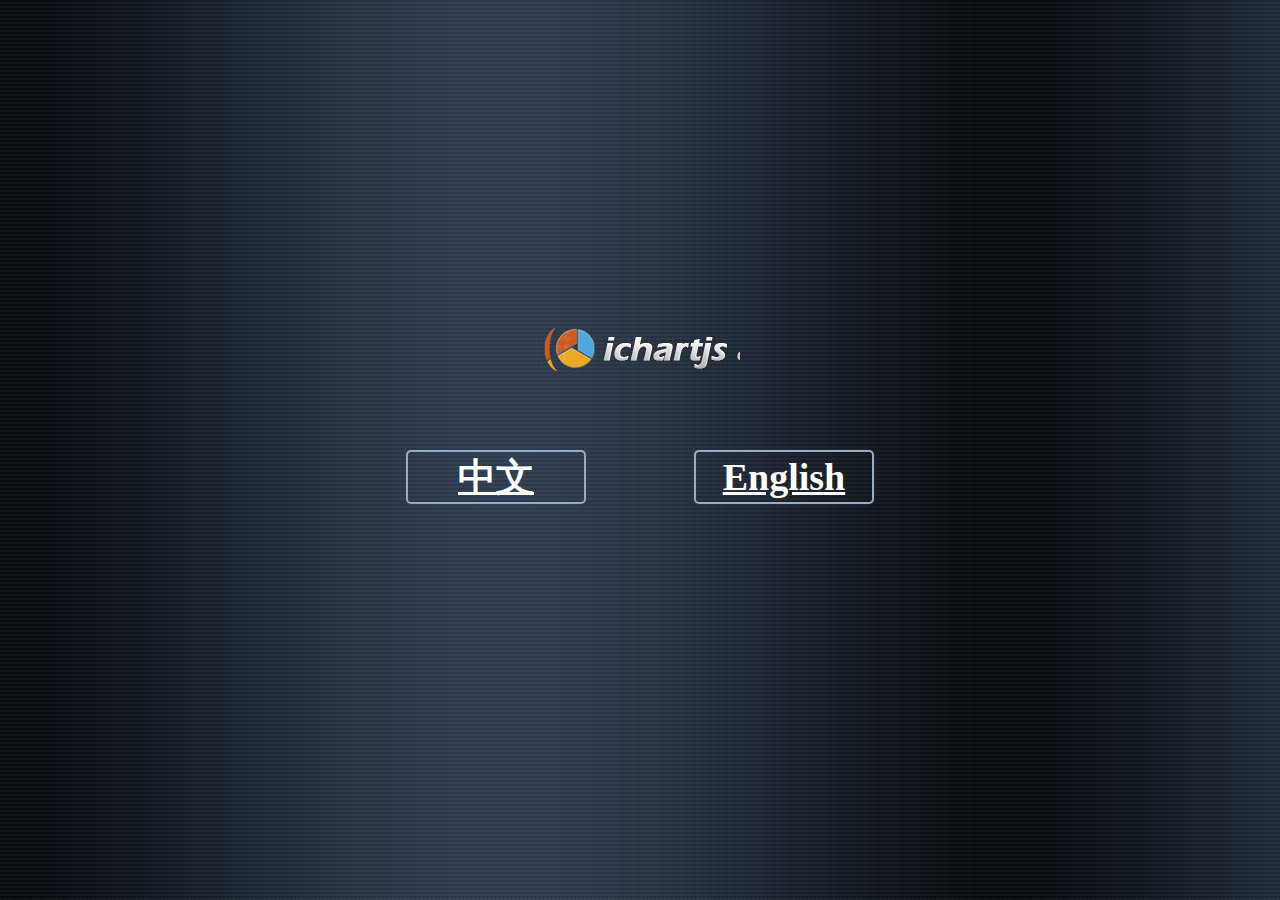
<file: ichart/docs/index.html>
<html xmlns="http://www.w3.org/1999/xhtml">
	<head>
		<title>ichartjs Api</title>
		<meta http-equiv="keywords"
			content="ichartjs api,ichartjs中文  API,ichartjs 文档"></meta>
		<meta http-equiv="description" content="ichartjs's api"></meta>
		<meta http-equiv="Content-Type" content="text/html; charset=utf-8" />
		<meta http-equiv="Content-Style-Type" content="text/css" />
		<link rel="stylesheet" href="" type="text/css" />
		<style type="text/css">
body {
	padding: 0px;
	margin: 0px;
	width: 100%; height : 100%;
	background: url("zh/resources/ichart_top_bg.png");
	background-repeat: repeat;
	font-family: '微软雅黑', Trebuchet MS, Verdana;
	height: 100%;
}

table {
	width: 100%;
	height: 100%;
	color: #fefefe;
	font-size: 38px;
	font-weight: 600;
}

table td {
	text-align: center;
}
#ichartjs_logo{
	cursor:pointer;
	height:50px;
	width:200px;
	margin:0px auto;
	background: url("zh/resources/ichart_ipa_logo.png");
	background-repeat:no-repeat;
}
.ichartjs_api{
	padding:5px;
	line-height:40px;
	cursor: pointer;
	text-align:center;
	background-color:'#2f3b4a';
	border:2px solid #98adc1;
	-webkit-box-shadow:0px 0px 2px #375073;
	-moz-box-shadow:0px 0px 2px #375073;
	box-shadow:0px 0px 2px #375073;
	-moz-border-radius:5px;
	-webkit-border-radius:5px;
	-khtml-border-radius:5px;
	border-radius:5px
}
a:LINK{
	color:#FEFEFE;
	text-decoration:underline;
}
a:VISITED{
	color:#FEFEFE;
}
a:HOVER{
	color:#d9e8ec;
}
a:ACTIVE{
	color:#d9e8ec;
}
</style>
	</head>
	<body>
		<table>
			<tr><td colspan=5"></td></tr>
			<tr height="50px;">
				<td colspan=5" align="center">
					<div id="ichartjs_logo"></div>
				</td>
			</tr>
			<tr height="200px;">
				<td></td>
				<td width="180px;" valign="middle">
					<div class="ichartjs_api"><a href="zh/index.html">中文</a></div>
				</td>
				<td width="100px;"></td>
				<td width="180px;" valign="middle">
					<div class="ichartjs_api"><a href="en/index.html">English</a></div>
				</td>
				<td></td>
			</tr>
			<tr><td colspan=5"></td></tr>
		</table>
	</body>
</html>
</file>
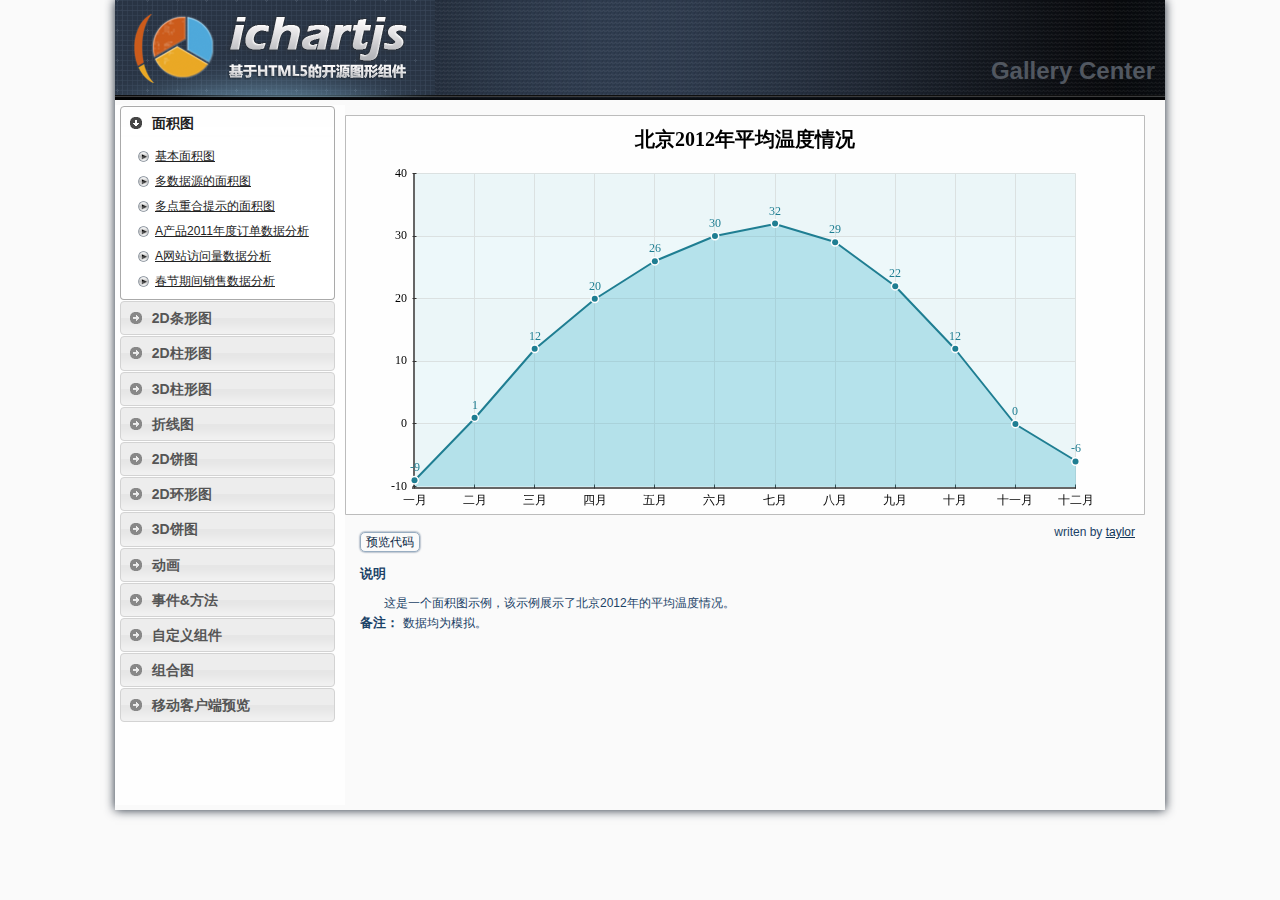
<file: ichart/samples/index.html>
<!DOCTYPE html>
<html>
	<head>
		<meta charset="UTF-8" />
		<title>ichartjs Gallery Center</title>
		<meta http-equiv="keywords" content="ichartjs demo,Html5 demo,ichart demo"></meta>
   	 	<meta http-equiv="description" content="The ichartjs's gallery center,ichartjs 示例中心"></meta>
   	 	<meta name="viewport" content="width=device-width, initial-scale=1.0"></meta>
    	<link rel="shortcut icon" href="../images/favicon.ico"/>
		<script type="text/javascript" src="js/jquery-1.7.2.min.js"></script>
		<script type="text/javascript" src="jq-ui/jquery-ui-1.8.21.custom.min.js"></script>
		<link rel="stylesheet" href="jq-ui/themes/base/jquery.ui.all.css">
		<link rel="stylesheet" href="css/style.css" type="text/css"/>
		<script type="text/javascript">
			var hash = location.hash,$pre,$num,$win,index=0;
			$(function() {
				var icons = {
					header: "ui-icon-circle-arrow-e",
					headerSelected: "ui-icon-circle-arrow-s"
				};
				$( "#ichartjs_accordion" ).accordion({
					icons: icons,
					active:false,
					collapsible: true,
					autoHeight: false
				}); 
				try{ 
					document.createElement('canvas').getContext('2d');
					if(hash.indexOf("#")!=-1){
						hash = hash.substring(1,hash.length);
						hash = hash.split('&');
						document.getElementById("viewport").src="html/"+hash[0]+".html";
						index = parseInt(hash[1]) || 0;
					}else{
						document.getElementById("viewport").src="html/area2d_01.html";
					}
				}catch (e) {
					document.getElementById("viewport").src="notsupport.html";
				}
				
				$( "#ichartjs_accordion" ).accordion( "activate" ,index);
				
				$pre = $("#ichartjs_pre");
				$num = $("#ichartjs_number");
				$win = $("#ichartjs_codeview");
				$win.dialog({
					width:'auto',
					height:600,
					maxWidth:1000,
					modal: true,
					autoHeight: true,
					autoOpen:false,
					open:function(){
						$(document.body).css("overflow","hidden");
					},
					close:function(){
						$(document.body).css("overflow","visible");
					}
				});
			});
			var keyword = new RegExp("(var |true|false|function|new |null|return|if|else)","g");
			var quote = new RegExp("'(.*?)'","g");
			var dQuote = new RegExp('"(.*?)"',"g");
			var row = new RegExp("^","m");
			var note = new RegExp("(//.*)","g");
			var xml = new RegExp("<","g");
			function viewCode(doc){
				//获取最后一个script
				var scripts = doc.getElementsByTagName("script");	
				var html = scripts[scripts.length-1].innerHTML;
				//简单的代码语法显示
				html = html.replace(xml,"&lt;");
				html = html.replace(quote,"'<span class=ichartjs_string>$1</span>'");	
				html = html.replace(dQuote,'"<span class=ichartjs_string>$1</span>"');	
				html = html.replace("ichartjs_string","'ichartjs_string'");	
				html = html.replace(keyword,"<span class='ichartjs_keyword'>$1</span>");
				var tt = html.split(row);
				tt.shift();//去除第一行空行
				var number = [],j = 1;
				for(var i=0;i<tt.length;i++){
					tt[i] = tt[i].replace(note,"<span class='ichartjs_note'>$1</span>");
					tt[i] = "<div id='ichartjs_row_"+i+"'>"+tt[i]+"</div>";
					number.push("<span class='ichartjs_number' row="+i+">"+(j++)+".</span><br/>");
				}
				
				$num.html(number.join(""));	
				$pre.html(tt.join(""));
				
				$(".ichartjs_number").hover(function(){
					$("#ichartjs_row_"+$(this).attr("row")).addClass("ichartjs_number_over");
				},function(){
					$("#ichartjs_row_"+$(this).attr("row")).removeClass("ichartjs_number_over");
				});	
				
				$( "#ichartjs_codeview" ).dialog("open"); 
			}
		</script>
	</head>
	<body>
		<div id="ichartjs_wrapper">
		
	     <div id="ichartjs_header">
	     	<a href="http://www.ichartjs.com" title="site home" target="_self" style="text-decoration: none;">
	    	<div id="ichart_header_top">
	    		<div id="ichart_header_logo"></div>
	    		<div id="ichart_header_description">
	    			Gallery Center
	    		</div>
	    	</div>
	     	</a>
	    	<div id="ichart_header_line"></div>
	    </div>
	    
		<div id="ichartjs_body">
			<div id="ichartjs_menu">
				<div id="ichartjs_accordion">
					<h3><a href="#">面积图</a></h3>
					<div>
						<a target="viewport" class='ichartjs_item' href='html/area2d_01.html'>基本面积图</a>
						<a target="viewport" class='ichartjs_item' href='html/area2d_02.html'>多数据源的面积图</a>
						<a target="viewport" class='ichartjs_item' href='html/area2d_03.html'>多点重合提示的面积图</a>
						<a target="viewport" class='ichartjs_item' href='html/area2d_04.html'>A产品2011年度订单数据分析</a>
						<a target="viewport" class='ichartjs_item' href='html/area2d_05.html'>A网站访问量数据分析</a>
						<a target="viewport" class='ichartjs_item' href='html/area2d_06.html'>春节期间销售数据分析</a>
					</div>
					<h3><a href="#">2D条形图</a></h3>
					<div>
						<a target="viewport" class='ichartjs_item' href='html/bar2d_01.html'>基本条形图</a>
						<a target="viewport" class='ichartjs_item' href='html/bar2d_02.html'>2012品类销售分析</a>
						<a target="viewport" class='ichartjs_item' href='html/bar2d_03.html'>6月份中国手机市场份额TOP10</a>
						<a target="viewport" class='ichartjs_item' href='html/bar2d_04.html'>中国社交媒体网站TOP7</a>
						<a target="viewport" class='ichartjs_item' href='html/bar2d_05.html'>全球搜索引擎Top5</a>
						<a target="viewport" class='ichartjs_item' href='html/barmulti2d_01.html'>上半年产品销售对比(簇状)</a>
						<a target="viewport" class='ichartjs_item' href='html/barstacked2d_02.html'>限额以上连锁零售业情况(堆积)</a>
						<a target="viewport" class='ichartjs_item' href='html/barstacked2d_01.html'>美国游戏零售年度分析(堆积)</a>
					</div>
					<h3><a href="#">2D柱形图</a></h3>
					<div>
						<a target="viewport" class='ichartjs_item' href='html/column2d_01.html'>基本柱形图</a>
						<a target="viewport" class='ichartjs_item' href='html/column2d_02.html'>中国社交媒体网站TOP7</a>
						<a target="viewport" class='ichartjs_item' href='html/column2d_03.html'>字母表中的Hello World</a>
						<a target="viewport" class='ichartjs_item' href='html/column2d_04.html'>2011年4月浏览器市场份额</a>
						<a target="viewport" class='ichartjs_item' href='html/column2d_05.html'>第六次全国人口普查数据</a>
						<a target="viewport" class='ichartjs_item' href='html/column2d_06.html'>pinterest网站访问量</a>
						<a target="viewport" class='ichartjs_item' href='html/columnmulti2d_01.html'>上半年产品销售对比(簇状)</a>
						<a target="viewport" class='ichartjs_item' href='html/columnstacked2d_01.html'>产品销售情况(堆积)</a>
						<a target="viewport" class='ichartjs_item' href='html/columnstacked2d_02.html'>限额以上连锁零售业情况(堆积)</a>
					</div>
					<h3><a href="#">3D柱形图</a></h3>
					<div>
						<a target="viewport" class='ichartjs_item' href='html/column3d_01.html'>基本柱形图</a>
						<a target="viewport" class='ichartjs_item' href='html/column3d_02.html'>2013年2月浏览器市场份额</a>
						<a target="viewport" class='ichartjs_item' href='html/column3d_03.html'>2011年度销售5强A</a>
						<a target="viewport" class='ichartjs_item' href='html/column3d_04.html'>2011年度销售5强B</a>
						<a target="viewport" class='ichartjs_item' href='html/columnmulti3d_01.html'>2002-2011年招生情况(簇状)</a>
						<a target="viewport" class='ichartjs_item' href='html/columnstacked3d_01.html'>产品销售情况(堆积)</a>
						<a target="viewport" class='ichartjs_item' href='html/columnstacked3d_02.html'>连锁零售企业总部数TOP5(堆积)</a>
					</div>
					<h3><a href="#">折线图</a></h3>
					<div>
						<a target="viewport" class='ichartjs_item' href='html/line2d_01.html'>基本折线图</a>
						<a target="viewport" class='ichartjs_item' href='html/line2d_02.html'>网站最近5天PV流量趋势 </a>
						<a target="viewport" class='ichartjs_item' href='html/line2d_03.html'>网站最近5天流量趋势A</a>
						<a target="viewport" class='ichartjs_item' href='html/line2d_04.html'>网站最近5天流量趋势B </a>
						<a target="viewport" class='ichartjs_item' href='html/line2d_05.html'>平滑曲线之5天流量趋势 </a>
						<a target="viewport" class='ichartjs_item' href='html/line2d_06.html'>平滑曲线上一日流量趋势 </a>
					</div>
					<h3><a href="#">2D饼图</a></h3>
					<div>
						<a target="viewport" class='ichartjs_item' href='html/pie2d_01.html'>基本饼图</a>
						<a target="viewport" class='ichartjs_item' href='html/pie2d_02.html'>手机浏览器市场份额</a>
						<a target="viewport" class='ichartjs_item' href='html/pie2d_03.html'>Mobile-Friendly Distribution</a>
						<a target="viewport" class='ichartjs_item' href='html/pie2d_04.html'>操作系统分布情况</a>
					</div>
					<h3><a href="#">2D环形图</a></h3>
					<div>
						<a target="viewport" class='ichartjs_item' href='html/donut2d_01.html'>攻城师需要的核心技能</a>
						<a target="viewport" class='ichartjs_item' href='html/donut2d_02.html'>手机浏览器市场份额</a>
						<a target="viewport" class='ichartjs_item' href='html/donut2d_03.html'>Procrastination Activity</a>
						<a target="viewport" class='ichartjs_item' href='html/donut2d_04.html'>突出某一数据的图表</a>
					</div>
					<h3><a href="#">3D饼图</a></h3>
					<div>
						<a target="viewport" class='ichartjs_item' href='html/pie3d_01.html'>手机浏览器市场份额</a>
						<a target="viewport" class='ichartjs_item' href='html/pie3d_02.html'>Mobile-Friendly Distribution</a>
						<a target="viewport" class='ichartjs_item' href='html/pie3d_03.html'>操作系统分布情况</a>
					</div>
					<h3><a href="#">动画</a></h3>
					<div>
						<a target="viewport" class='ichartjs_item' href='html/animation_pie2d_01.html'>带有动画的饼图</a>
						<a target="viewport" class='ichartjs_item' href='html/animation_pie3d_01.html'>带有动画的3D饼图</a>
						<a target="viewport" class='ichartjs_item' href='html/animation_bar2d_01.html'>带有动画的条形图</a>
						<a target="viewport" class='ichartjs_item' href='html/animation_column2d_01.html'>带有动画的柱形图</a>
						<a target="viewport" class='ichartjs_item' href='html/animation_line2d_01.html'>带有动画的折线图</a>
					</div>
					<h3><a href="#">事件&方法</a></h3>
					<div>
						<a target="viewport" class='ichartjs_item' href='html/event_pie2d_01.html'>简单的点击事件</a>
						<a target="viewport" class='ichartjs_item' href='html/event_column2d_01.html'>点击事件的应用</a>
						<a target="viewport" class='ichartjs_item' href='html/event_column2d_02.html'>浏览器市场份额分析</a>
						<a target="viewport" class='ichartjs_item' href='html/api_column2d_01.html'>动态改变图表大小</a>
						<a target="viewport" class='ichartjs_item' href='html/api_column2d_02.html'>动态改变载入数据</a>
					</div>
					<h3><a href="#">自定义组件</a></h3>
					<div>
						<a target="viewport" class='ichartjs_item' href='html/custom_column2d_01.html'>自定义平均薪水线</a>
						<a target="viewport" class='ichartjs_item' href='html/custom_column2d_02.html'>突出平均薪水线一下区域</a>
					</div>
					<h3><a href="#">组合图</a></h3>
					<div>
						<a target="viewport" class='ichartjs_item' href='html/combination2d_01.html'>2011年度销售5强A</a>
						<a target="viewport" class='ichartjs_item' href='html/combination2d_02.html'>pinterest网站访问量</a>
						<a target="viewport" class='ichartjs_item' href='html/combination3d_01.html'>2011年度销售5强B</a>
					</div>
					<h3><a href="#">移动客户端预览</a></h3>
					<div>
						<a target="_blank" class='ichartjs_item' href='html/mobile_01.html'>2011年浏览器市场份额</a>
						<a target="_blank" class='ichartjs_item' href='html/mobile_02.html'>2012年全年销售统计</a>
						<a target="_blank" class='ichartjs_item' href='html/mobile_03.html'>网站流量统计</a>
					</div>
				</div>
			</div>
			<div id="ichartjs_view">
				<iframe width="100%" height="700" frameborder="0" src="" name="viewport" id="viewport" style="border:none;"> </iframe>
			</div>
		</div>
		</div>
		<div id="ichartjs_codeview" title="Js代码">
			<table id="ichartjs_code">
				<tr>
					<td valign="top">
						<pre id="ichartjs_number"></pre>
					</td>
					<td valign="top">
						<pre id="ichartjs_pre"></pre>
					</td>
				</tr>
			</table>
		</div>
	</body>
</html>
</file>
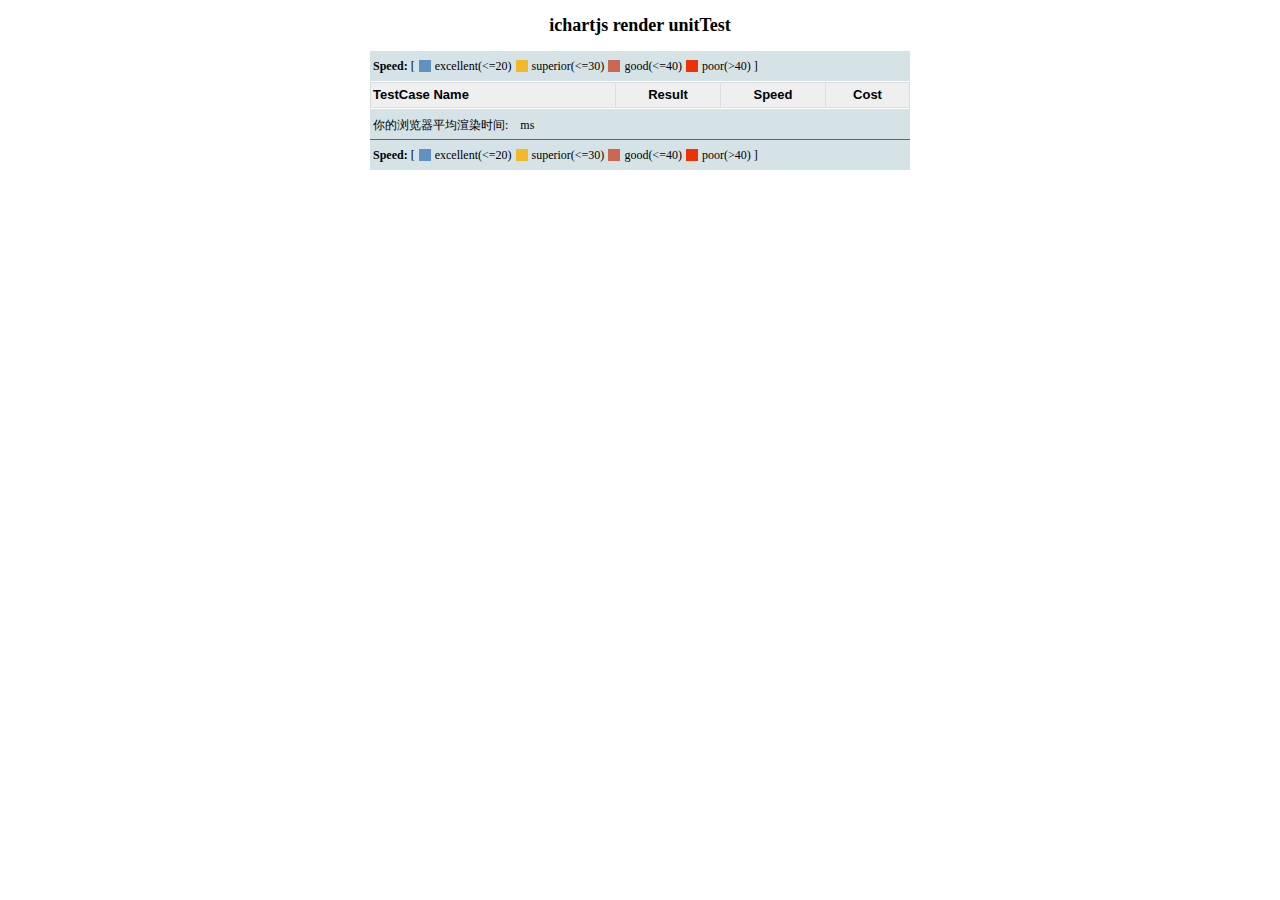
<file: ichart/test/index.html>
<!DOCTYPE html>
<html>
	<head>
		<meta charset="UTF-8" />
		<title>ichartjs unit Test</title>
		<meta name="Description" content="" />
		<meta name="Keywords" content="" />
		<script type="text/javascript" src="../ichart.1.2.src.js"></script>
		<script type="text/javascript" src="data.js"></script>
		<script type="text/javascript" src="test.js"></script>
		
	<style type="text/css">
		body{
			margin-top:10px;
			text-align: center;
			font-size: 12px;
		}
		#myCanvas{
			display: none;
		}
		.test_item{
			border: 1px solid #dadee4;
			border-collapse:collapse;
			width:540px;
			height:24px;
			margin:0px auto;
			background-color: #FEFEFE;
			margin:1px auto;
			font-family:'微软雅黑',sans-serif,serif;
			border: 1px solid #dadee4;
		}
		.test_item td{
			height:20px;
			padding:2px;
			border-collapse:collapse;
			border: 1px solid #dadee4;
		}
		
		.test_item_name{
			text-align:left;
			width:240px;
			font-weight: 600;
		}
		
		.test_item_success{
			width:100px;
			background-color: green;
		}
		
		.test_item_fail{
			width:100px;
			background-color: red;
		}
		.test_item_cost{
			text-align: center;
		}
		.test_item_cause{
			width:100px;
			text-align: left;
			padding-left:15px;
		}
		.test_result{
			text-align:left;
			margin:10px auto;
			width:540px;
			font-weight: 600;
			font-size: 13px;
			font-family:'微软雅黑',sans-serif,serif;
		}
		.test_item_speed_high{
			width:100px;
			background-color: #6191c1;
		}
		.test_item_speed_middle{
			width:100px;
			background-color: #f2b829;
		}
		.test_item_speed_low{
			width:100px;
			background-color: #cc6650;
		}
		.test_item_speed_poor{
			width:100px;
			background-color: #ee3207;
		}
		.square{
			width:12px;height:12px;display: inline-block;top: 2px;position: relative;margin: 0px 1px;
		}
	</style>
	<script type="text/javascript">
			
	</script>
	</head>
	<body>
		<h2>ichartjs render unitTest</h2>
		<div style="background-color:#d5e2e6;width:540px;height:30px;line-height:30px;text-align: left;padding:0px;margin: 0px auto;">
			<span class='intro'>&nbsp;<strong>Speed:</strong></span>
			[
			<span class='intro'>
				<span style="background-color:#6191c1;" class="square"></span>
				<span style="font-size: 12px;">excellent(&lt;=20)</span>
				<span style="background-color:#f2b829;" class="square"></span>
				<span style="font-size: 12px;">superior(&lt;=30)</span>
				<span style="background-color:#cc6650;" class="square"></span>
				<span style="font-size: 12px;">good(&lt;=40)</span>
				<span style="background-color:#ee3207;" class="square"></span>
				<span style="font-size: 12px;">poor(&gt;40)</span>
			</span>
			]
		</div>
		<table class="test_item" style="background-color:#EFEFEF;font-size: 13px;font-weight: 600;">
			<tr>
				<td class="test_item_name">TestCase Name</td>
				<td style="width:100px">Result</td>
				<td style="width:100px">Speed</td>
				<td>Cost</td>
			</tr>
		</table>
		<div id='result_list'></div>
		<div style="background-color:#d5e2e6;width:540px;height:30px;line-height:30px;text-align: left;font-size: 12px;padding:0px;margin: 0px auto;border-bottom: 1px solid #666666;">
			&nbsp;你的浏览器平均渲染时间: &nbsp;
			<span id='result_score' style="font-size: 16px;font-weight: 600;"></span>
			&nbsp;ms
		</div>
		<div style="background-color:#d5e2e6;width:540px;height:30px;line-height:30px;text-align: left;padding:0px;margin: 0px auto;">
			<span class='intro'>&nbsp;<strong>Speed:</strong></span>
			[
			<span class='intro'>
				<span style="background-color:#6191c1;" class="square"></span>
				<span style="font-size: 12px;">excellent(&lt;=20)</span>
				<span style="background-color:#f2b829;" class="square"></span>
				<span style="font-size: 12px;">superior(&lt;=30)</span>
				<span style="background-color:#cc6650;" class="square"></span>
				<span style="font-size: 12px;">good(&lt;=40)</span>
				<span style="background-color:#ee3207;" class="square"></span>
				<span style="font-size: 12px;">poor(&gt;40)</span>
			</span>
			]
		</div>
		<div id='tool_panel'></div>
		<div id='myCanvas'></div>
	</body>
</html>
</file>
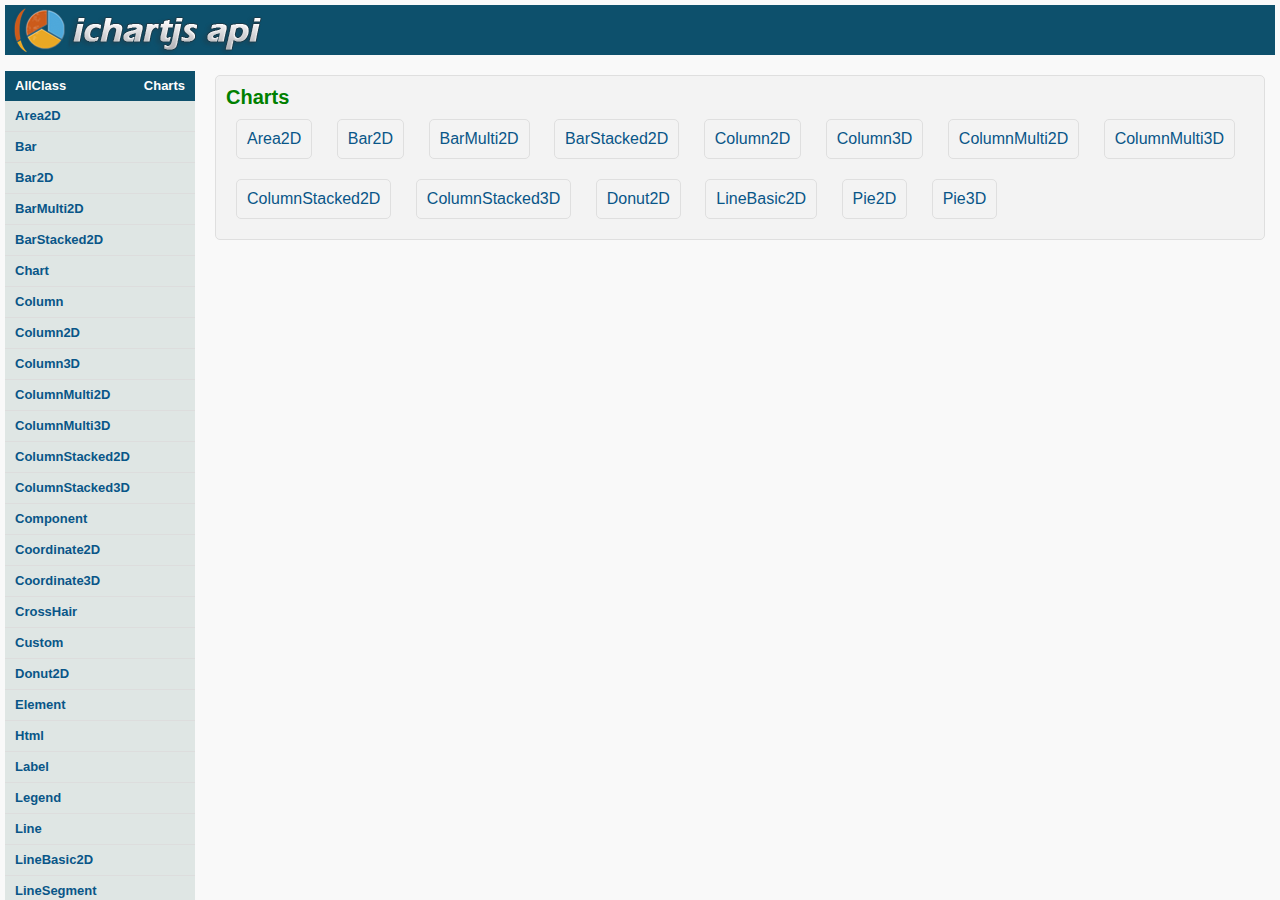
<file: ichart/docs/en/index.html>
<!DOCTYPE html>
<head>
<title>ichartjs Document</title>
<meta http-equiv="keywords" content="ichartjs api,ichartjs中文  API,ichartjs 文档"></meta>
<meta http-equiv="description" content="ichartjs's api"></meta>
<meta http-equiv="Content-Type" content="text/html; charset=utf-8"/>
<meta http-equiv="Content-Style-Type" content="text/css"/>
<link rel="stylesheet" href="" type="text/css"/>

</head>
<frameset rows="60,*" FRAMEBORDER="no" BORDER="0" FRAMESPACING="0">
<frame name="top" src="html/top.html" SCROLLING="no"></frame>
<frameset cols="200,*" FRAMEBORDER="no" BORDER="0" FRAMESPACING="0">
<frame name="reference" src="html/menu.html" SCROLLING="auto"></frame>
<frame name="main" src="html/home.html" SCROLLING="auto"></frame>
</frameset>
<NOFRAMES>
<H2>Frame Alert</H2>
This document is designed to be viewed using the frames feature. If you see this message, you are using a non-frame-capable web client.
</NOFRAMES>
</frameset>
</html>
</file>
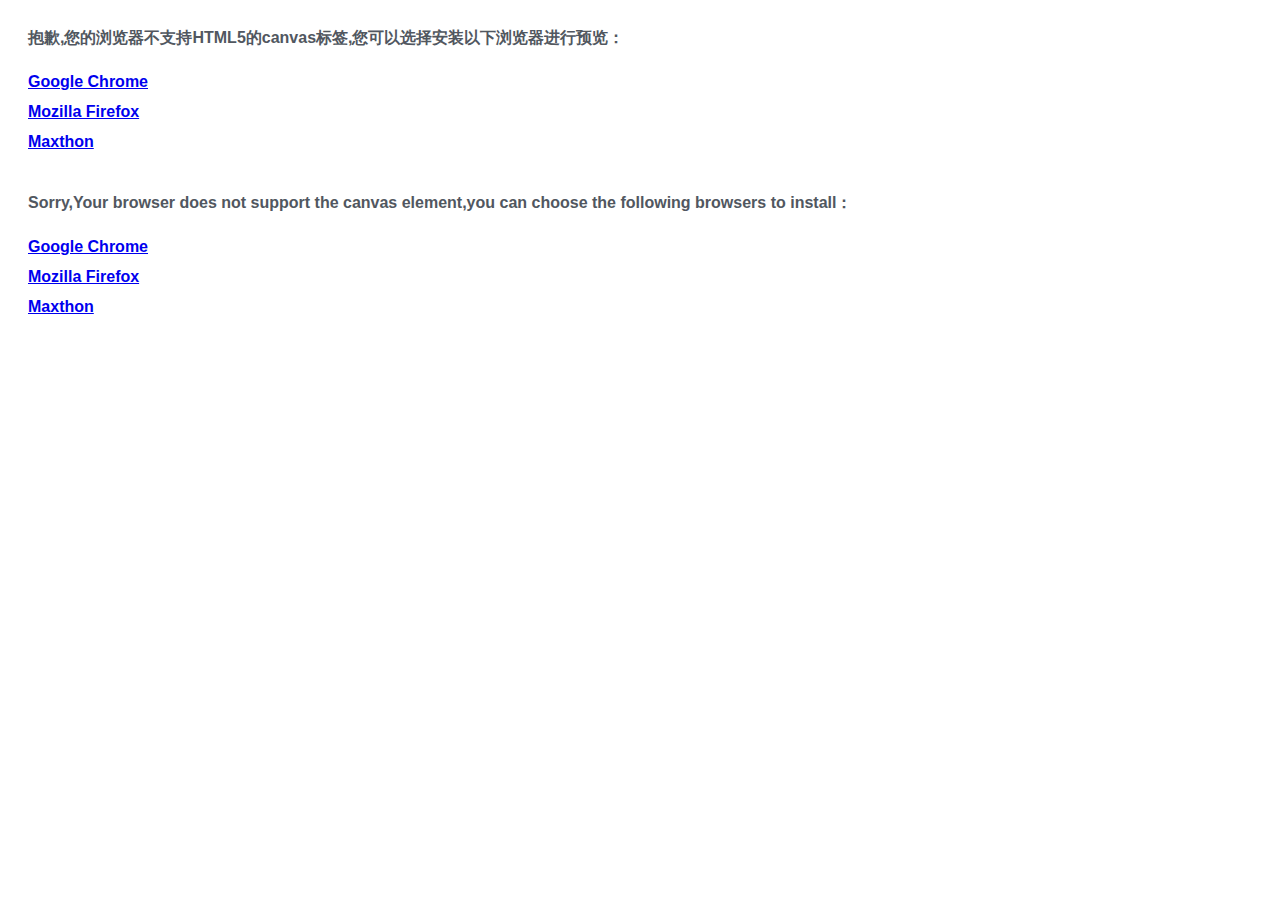
<file: ichart/samples/notsupport.html>
<!DOCTYPE html>
<html>
	<head>
		<meta charset="UTF-8" />
		<title>ichartjs 提示</title>
		<meta name="Description"
			content="The ichartjs's gallery center,ichartjs 示例中心" />
		<meta name="Keywords"
			content="ichartjs demo,Html5 demo,ichartjs示例,ichartjs示例,Html5示例,Html5示例" />
		<style type="text/css">
			body{
				padding:20px;
				font-size:16px;
				font-weight:600;
				color:#515760;
				font-family:'微软雅黑',Trebuchet MS,Verdana,Helvetica,Arial,sans-serif;
			}
			.browser{
				color: #2E8B57;
				height: 30px;
				line-height: 30px;
			}
		</style>
	</head>
	<body>
		<div>抱歉,您的浏览器不支持HTML5的canvas标签,您可以选择安装以下浏览器进行预览：</div>
		<br/>
		<div class="browser"><a href="https://www.google.com/intl/zh-CN/chrome/browser/" target="_blank">Google Chrome</a></div>
		<div class="browser"><a href="http://firefox.com.cn/download/" target="_blank">Mozilla Firefox</a></div>
		<div class="browser"><a href="http://www.maxthon.cn/" target="_blank">Maxthon</a></div>
		<br/>
		<br/>
		<div>Sorry,Your browser does not support the canvas element,you can choose the following browsers to install：</div>
		<br/>
		<div class="browser"><a href="https://www.google.com/intl/en/chrome/browser/" target="_blank">Google Chrome</a></div>
		<div class="browser"><a href="http://www.mozilla.org/en-US/firefox/new/" target="_blank">Mozilla Firefox</a></div>
		<div class="browser"><a href="http://www.maxthon.cn/" target="_blank">Maxthon</a></div>
		
	</body>
</html>
</file>
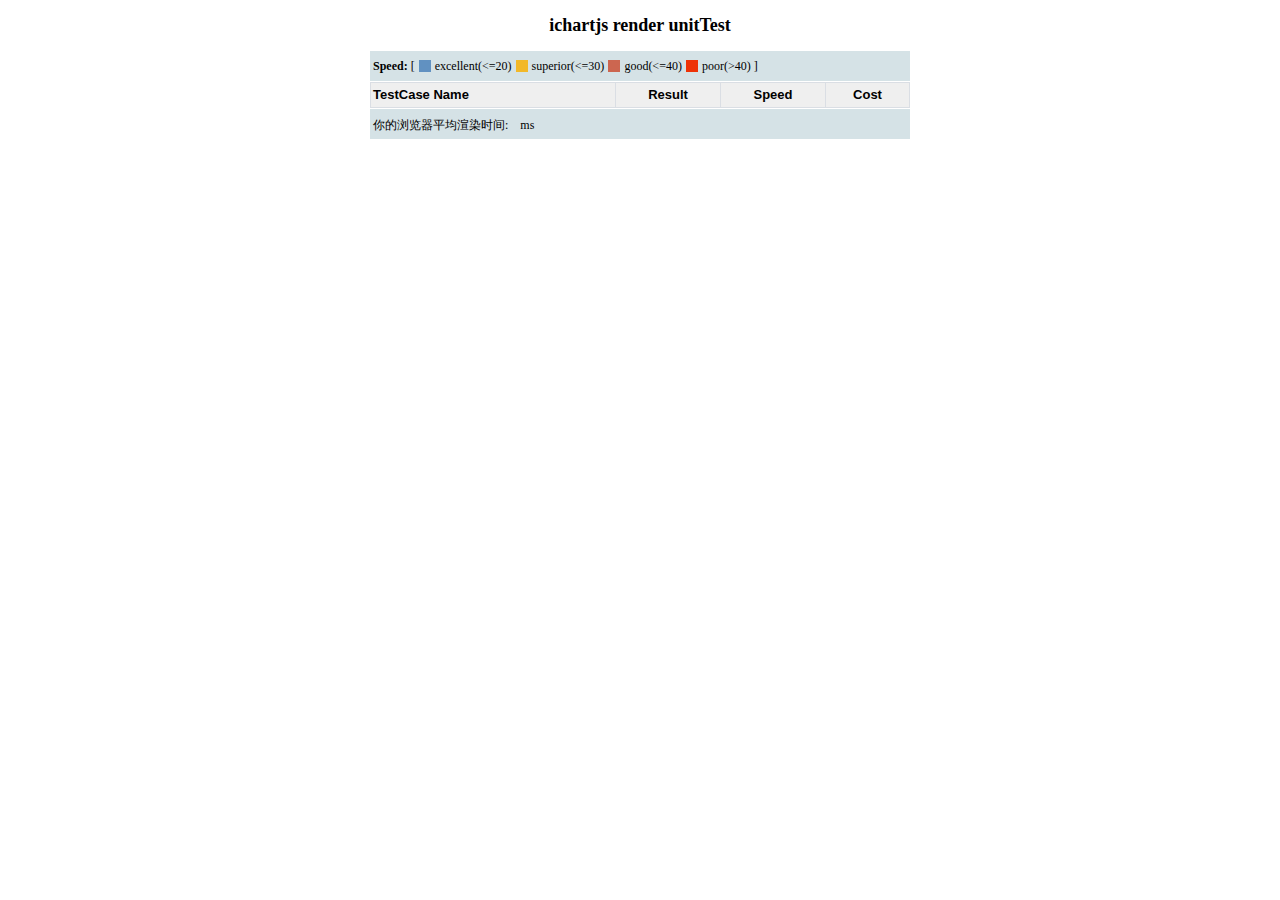
<file: ichart/test/dist.html>
<!DOCTYPE html>
<html>
	<head>
		<meta charset="UTF-8" />
		<title>ichartjs unit Test</title>
		<meta name="Description" content="" />
		<meta name="Keywords" content="" />
		<script type="text/javascript" src="../dist/ichartjs.base.js"></script>
		<script type="text/javascript" src="../dist/ichart.coordinate.js"></script>
		<script type="text/javascript" src="../dist/ichartjs.column.js"></script>
		<script type="text/javascript" src="../dist/ichartjs.line.js"></script>
		<script type="text/javascript" src="../dist/ichartjs.pie.js"></script>
		<script type="text/javascript" src="data.js"></script>
		<script type="text/javascript" src="test.js"></script>
		
	<style type="text/css">
		body{
			margin-top:10px;
			text-align: center;
			font-size: 12px;
		}
		#myCanvas{
			display: none;
		}
		.test_item{
			border: 1px solid #dadee4;
			border-collapse:collapse;
			width:540px;
			height:24px;
			margin:0px auto;
			background-color: #FEFEFE;
			margin:1px auto;
			font-family:'微软雅黑',sans-serif,serif;
			border: 1px solid #dadee4;
		}
		.test_item td{
			height:20px;
			padding:2px;
			border-collapse:collapse;
			border: 1px solid #dadee4;
		}
		
		.test_item_name{
			text-align:left;
			width:240px;
			font-weight: 600;
		}
		
		.test_item_success{
			width:100px;
			background-color: green;
		}
		
		.test_item_fail{
			width:100px;
			background-color: red;
		}
		.test_item_cost{
			text-align: center;
		}
		.test_item_cause{
			width:100px;
			text-align: left;
			padding-left:15px;
		}
		.test_result{
			text-align:left;
			margin:10px auto;
			width:540px;
			font-weight: 600;
			font-size: 13px;
			font-family:'微软雅黑',sans-serif,serif;
		}
		.test_item_speed_high{
			width:100px;
			background-color: #6191c1;
		}
		.test_item_speed_middle{
			width:100px;
			background-color: #f2b829;
		}
		.test_item_speed_low{
			width:100px;
			background-color: #cc6650;
		}
		.test_item_speed_poor{
			width:100px;
			background-color: #ee3207;
		}
		.square{
			width:12px;height:12px;display: inline-block;top: 2px;position: relative;margin: 0px 1px;
		}
	</style>
	<script type="text/javascript">
			
	</script>
	</head>
	<body>
		<h2>ichartjs render unitTest</h2>
		<div style="background-color:#d5e2e6;width:540px;height:30px;line-height:30px;text-align: left;padding:0px;margin: 0px auto;">
			<span class='intro'>&nbsp;<strong>Speed:</strong></span>
			[
			<span class='intro'>
				<span style="background-color:#6191c1;" class="square"></span>
				<span style="font-size: 12px;">excellent(&lt;=20)</span>
				<span style="background-color:#f2b829;" class="square"></span>
				<span style="font-size: 12px;">superior(&lt;=30)</span>
				<span style="background-color:#cc6650;" class="square"></span>
				<span style="font-size: 12px;">good(&lt;=40)</span>
				<span style="background-color:#ee3207;" class="square"></span>
				<span style="font-size: 12px;">poor(&gt;40)</span>
			</span>
			]
		</div>
		<table class="test_item" style="background-color:#EFEFEF;font-size: 13px;font-weight: 600;">
			<tr>
				<td class="test_item_name">TestCase Name</td>
				<td style="width:100px">Result</td>
				<td style="width:100px">Speed</td>
				<td>Cost</td>
			</tr>
		</table>
		<div id='result_list'></div>
		<div style="background-color:#d5e2e6;width:540px;height:30px;line-height:30px;text-align: left;ont-size: 12px;padding:0px;margin: 0px auto;">
			&nbsp;你的浏览器平均渲染时间: &nbsp;
			<span id='result_score' style="font-size: 16px;font-weight: 600;"></span>
			&nbsp;ms
		</div>
		<div id='tool_panel'></div>
		<div id='myCanvas'></div>
	</body>
</html>
</file>
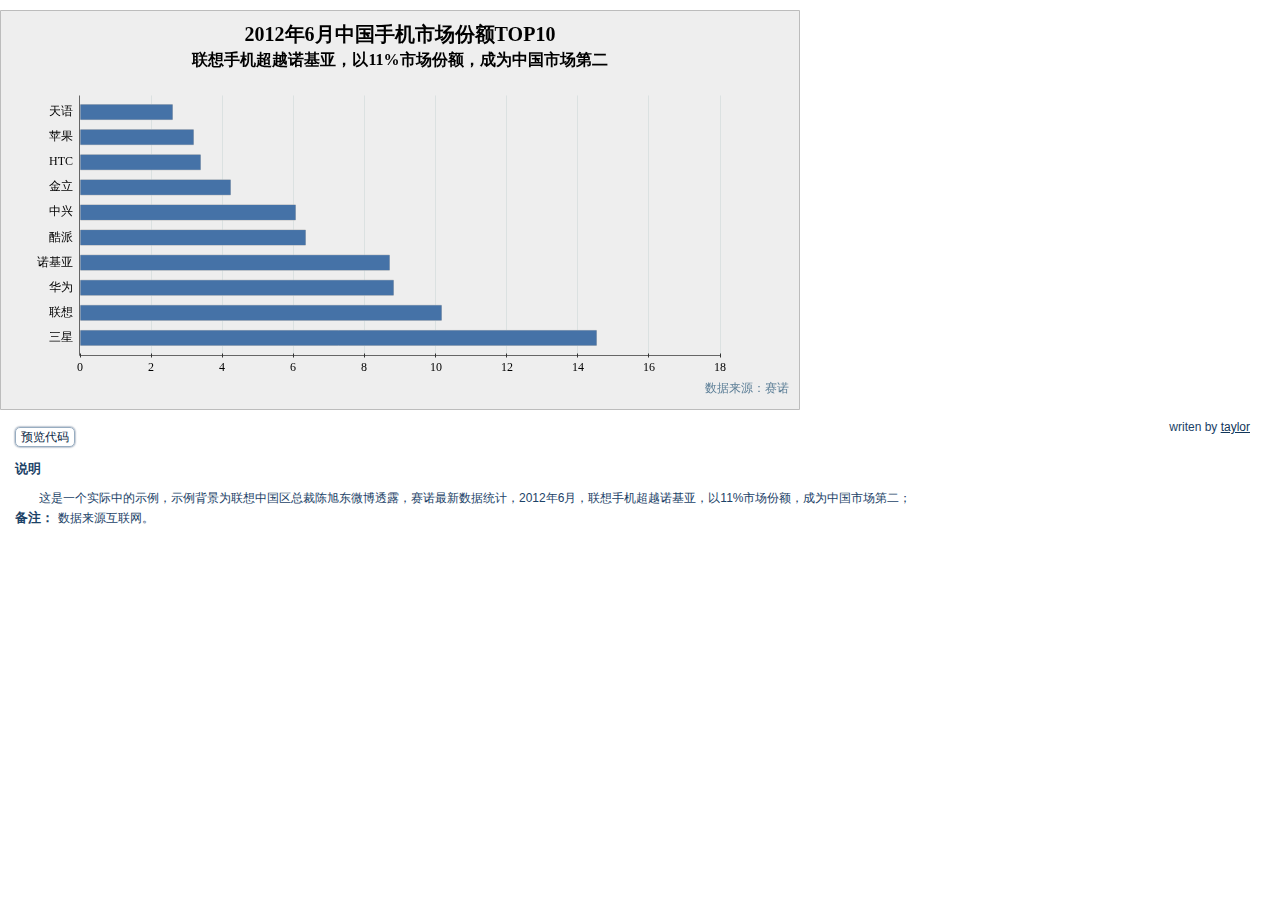
<file: ichart/samples/html/animation_bar2d_01.html>
<!DOCTYPE html>
<html>
	<head>
		<meta charset="UTF-8" />
		<title>ichartjs 示例</title>
		<meta name="Description"
			content="The ichartjs's gallery center,ichartjs 示例中心" />
		<meta name="Keywords"
			content="ichartjs demo,Html5 demo,ichartjs示例,ichartjs示例,Html5示例,Html5示例" />
		<script type="text/javascript" src="../../ichart.1.2.min.js"></script>
		<link rel="stylesheet" href="../css/demo.css" type="text/css" />
		<script type="text/javascript">
	$(function() {
		var data = [{
			name : '天语',
			value : 2.83,
			color : '#4572a7'
		}, {
			name : '苹果',
			value : 3.44,
			color : '#4572a7'
		}, {
			name : 'HTC',
			value : 3.66,
			color : '#4572a7'
		}, {
			name : '金立',
			value : 4.58,
			color : '#4572a7'
		}, {
			name : '中兴',
			value : 6.56,
			color : '#4572a7'
		}, {
			name : '酷派',
			value : 6.85,
			color : '#4572a7'
		}, {
			name : '诺基亚',
			value : 9.42,
			color : '#4572a7'
		}, {
			name : '华为',
			value : 9.54,
			color : '#4572a7'
		}, {
			name : '联想',
			value : 11.00,
			color : '#4572a7'
		}, {
			name : '三星',
			value : 15.73,
			color : '#4572a7'
		}];

		new iChart.Bar2D({
			render : 'canvasDiv',
			background_color : '#EEEEEE',
			data : data,
			title : '2012年6月中国手机市场份额TOP10',
			subtitle : '联想手机超越诺基亚，以11%市场份额，成为中国市场第二',
			footnote : '数据来源：赛诺',
			width : 800,
			height : 400,
			coordinate : {
				width : 640,
				height : 260,
				axis : {
					width : [0, 0, 1, 1]
				},
				scale : [{
					position : 'bottom',
					start_scale : 0,
					end_scale : 18,
					scale_space : 2
				}]
			},
			animation : true,
			sub_option : {
				listeners : {
					parseText : function(r, t) {
						return t + "%";
					}
				}
			},
			legend : {
				enable : false
			}
		}).draw();
	});
</script>
	</head>
	<body>
		<div id='canvasDiv'></div>
		<div class='ichartjs_info'>
			<span class='ichartjs_author'>writen by <a title="示例的贡献者"
				href="mailto:taylor@ichartjs.com">taylor</a>
			</span>
			<span class='ichartjs_btn' onmouseover=
	this.style.color = '#2f99ff';
onmouseout=
	this.style.color = '#0b2946';
onclick=
	window.top.viewCode(document);;
>预览代码</span>
			<div class='ichartjs_sm'>
				说明
			</div>
			<div class='ichartjs_details'>
				这是一个实际中的示例，示例背景为联想中国区总裁陈旭东微博透露，赛诺最新数据统计，2012年6月，联想手机超越诺基亚，以11%市场份额，成为中国市场第二；
			</div>
			<span class='ichartjs_sm'>备注：</span>
			<span class='ichartjs_details'> 数据来源互联网。 </span>
		</div>
	</body>
</html>
</file>
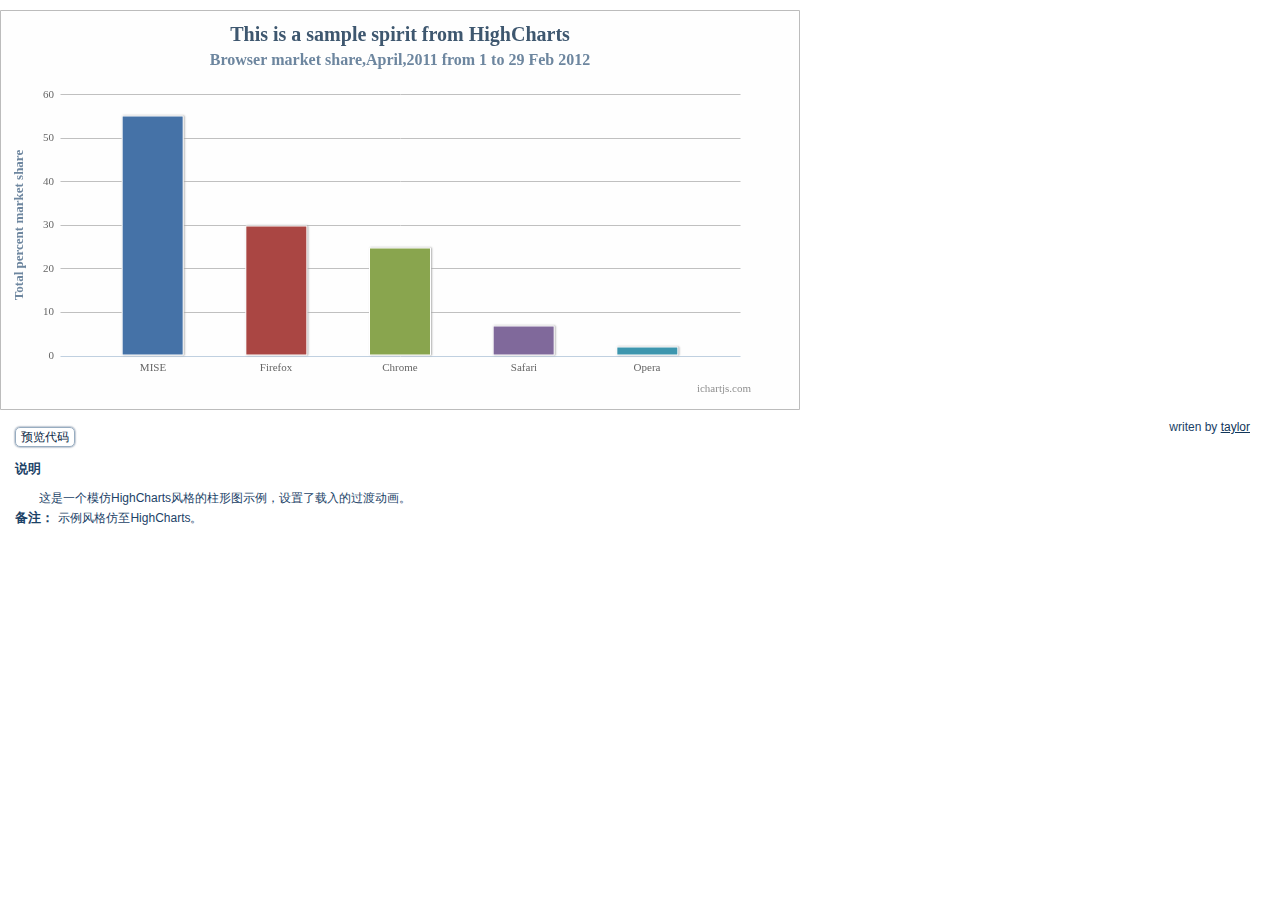
<file: ichart/samples/html/animation_column2d_01.html>
<!DOCTYPE html>
<html>
	<head>
		<meta charset="UTF-8" />
		<title>ichartjs 示例</title>
		<meta name="Description" content="The ichartjs's gallery center,ichartjs 示例中心" />
		<meta name="Keywords" content="ichartjs demo,Html5 demo,ichartjs示例,ichartjs示例,Html5示例,Html5示例" />
		<script type="text/javascript" src="../../ichart.1.2.min.js"></script>
		<link rel="stylesheet" href="../css/demo.css" type="text/css" />
		<script type="text/javascript">
		$(function() {
			var data = [
						{name : 'MISE',value : 55.11,color : '#4572a7'},
						{name : 'Firefox',value : 29.84,color : '#aa4643'},
						{name : 'Chrome',value : 24.88,color : '#89a54e'},
						{name : 'Safari',value : 6.77,color : '#80699b'},
						{name : 'Opera',value : 2.02,color : '#3d96ae'}
					];
	
			var chart = new iChart.Column2D({
				render : 'canvasDiv',
				data : data,
				title : {
					text : 'This is a sample spirit from HighCharts',
					color : '#3e576f'
				},
				subtitle : {
					text : 'Browser market share,April,2011 from 1 to 29 Feb 2012',
					color : '#6d869f'
				},
				footnote : {
					text : 'ichartjs.com',
					color : '#909090',
					fontsize : 11,
					padding : '0 38'
				},
				width : 800,
				height : 400,
				label : {
					fontsize:11,
					color : '#666666'
				},
				animation : true,//开启过渡动画
				animation_duration:800,//800ms完成动画
				shadow : true,
				shadow_blur : 2,
				shadow_color : '#aaaaaa',
				shadow_offsetx : 1,
				shadow_offsety : 0,
				column_width : 62,
				sub_option : {
					listeners : {
						parseText : function(r, t) {
							return t + "%";
						}
					},
					label : {
						fontsize:11,
						fontweight:600,
						color : '#4572a7'
					},
					border : {
						width : 2,
						color : '#ffffff'
					}
				},
				coordinate : {
					background_color : null,
					grid_color : '#c0c0c0',
					width : 680,
					axis : {
						color : '#c0d0e0',
						width : [0, 0, 1, 0]
					},
					scale : [{
						position : 'left',
						start_scale : 0,
						end_scale : 60,
						scale_space : 10,
						scale_enable : false,
						label : {
							fontsize:11,
							color : '#666666'
						}
					}]
				}
			});
			
			/**
			 *利用自定义组件构造左侧说明文本。
			 */
			chart.plugin(new iChart.Custom({
					drawFn:function(){
						/**
						 *计算位置
						 */	
						var coo = chart.getCoordinate(),
							x = coo.get('originx'),
							y = coo.get('originy'),
							H = coo.height;
						/**
						 *在左侧的位置，设置逆时针90度的旋转，渲染文字。
						 */
						chart.target.textAlign('center')
						.textBaseline('middle')
						.textFont('600 13px Verdana')
						.fillText('Total percent market share',x-40,y+H/2,false,'#6d869f', false,false,false,-90);
						
					}
			}));
			
			chart.draw();
		});
	</script>
	</head>
	<body>
		<div id='canvasDiv'></div>
		<div class='ichartjs_info'>
			<span class='ichartjs_author'>writen by <a title="示例的贡献者"
				href="mailto:taylor@ichartjs.com">taylor</a> </span>
			<span class='ichartjs_btn' onmouseover="this.style.color='#2f99ff'" onmouseout="this.style.color='#0b2946'" onclick="window.top.viewCode(document);">预览代码</span>
			<div class='ichartjs_sm'>
				说明
			</div>
			<div class='ichartjs_details'>
				这是一个模仿HighCharts风格的柱形图示例，设置了载入的过渡动画。
			</div>
			<span class='ichartjs_sm'>备注：</span>
			<span class='ichartjs_details'>示例风格仿至HighCharts。 </span>
		</div>
	</body>
</html>
</file>
<file: ichart/samples/css/style.css>
@CHARSET "utf-8";
body {
	padding:0px;
	margin:0px;
	text-align: center;
	font-family:'微软雅黑',Trebuchet MS,Verdana,Helvetica,Arial,sans-serif;
	background-color: #FAFAFA;
}

#ichartjs_wrapper{
	margin:0px auto;
	height:810px;
	width:1050px;
	-webkit-box-shadow:0px 0px 10px #202936;
	-moz-box-shadow:0px 0px 10px #202936;
	box-shadow:0px 0px 10px #202936;
}
#ichartjs_header{
	height:95px;
	width:1050px;
	margin-bottom:10px;
}

#ichart_header_top{
	position:relative;
	height:95px;
	background:url(../images/ichart_top_bg.png);
	background-repeat:repeat-y;	
	background-repeat: repeat;
}

#ichart_header_line{
	height:5px;
	background:url(../images/ichart_menu_line.png);
	background-repeat: repeat;
}
#ichart_header_logo{
	width:370px;
	height:95px;
	background:url(../images/ichart_logo.png);
	background-repeat:no-repeat;
}
#ichart_header_description{
	position: absolute;
	bottom:10px;
	right:10px;	
	font-weight:600;
	color:#515760;
	font-size:24px;
}

#ichartjs_body{
	height:700px;
	width:1050px;
	background-color: #FEFEFE;
}
#ichartjs_menu{
	width:215px;
	margin-left:5px;
	float:left;
	background-color: #FEFEFE;
}
#ichartjs_accordion{
	text-align: left;
}
#ichartjs_accordion h3{
	font-size: 14px;
	text-align: left;
	font-weight:600;
}
.ichartjs_item{
	font-size:12px;
	line-height:25px;
	display: block;
	padding-left:24px;
	background:url(../images/ichart_arrow.png);
	background-repeat:no-repeat;
}
.ui-accordion .ui-accordion-content{
	padding: 5px 10px;
}
.ui-widget{
	font-size:12px;
}

#ichartjs_view{
	width:820px;
	height:700px;
	float:right;
	font-family:'微软雅黑',Trebuchet MS,Verdana,Helvetica,Arial,sans-serif;
	background-color: #FAFAFA;
}
.ichartjs_row{
	font-size:12px;
}
#ichartjs_number{
	font-size:12px;
	color:#2B91AF;
	cursor:pointer;
	text-align: right;
	padding:10px 0px;
	margin:0px;
}
.ichartjs_number{
	padding:0px 4px;
}
.ichartjs_number_over{
	background-color: #dfeaec;
}
#ichartjs_code{
	border:1px solid #D1D7DC;
	background-color: #FFFFFF;
	font-size:12px;
	padding:2px;
	margin-right:10px;
}

#ichartjs_pre{
	border-left:1px solid #D1D7DC;
	background-color: #FAFAFA;
	text-align: left;
	padding:10px;
	margin:0px;
}
.ichartjs_keyword{
	color:#7f0074;
}
.ichartjs_string{
	color:#5400ff;
}
.ichartjs_note{
	color:#008239;
}


.ichartjs_home a:LINK{
	color:#FEFEFE;
	text-decoration: none;
}
.ichartjs_home a:VISITED{
	color:#FEFEFE;
}
.ichartjs_home a:HOVER{
	color:#d9e8ec;
	text-decoration:underline;
}
.ichartjs_home a:ACTIVE{
	color:#d9e8ec;
}
</file>
<file: ichart/samples/css/demo.css>
@CHARSET "utf-8";
body {
	padding:0px;
	margin:0px;
	margin-top:10px;
	text-align: left;
	font-family:'微软雅黑',Trebuchet MS,Verdana,Helvetica,Arial,sans-serif;
}
.ichartjs_btn{
	padding:2px 5px;
	line-height:25px;
	color:#0b2946;
	cursor: pointer;
	text-align:center;
	font-size:12px;
	border:1px solid #98adc1;
	-webkit-box-shadow:0px 0px 2px #375073;
	-moz-box-shadow:0px 0px 2px #375073;
	box-shadow:0px 0px 2px #375073;
	-moz-border-radius:5px;
	-webkit-border-radius:5px;
	-khtml-border-radius:5px;
	border-radius:5px
}
.ichartjs_author{
	position: absolute;
	font-size:12px;
	right: 20px;
	top: 0px;
}
.ichartjs_author a{
	color:#113659;
}

.ichartjs_info{
	position:relative;
	margin:10px;
	padding:5px;
	color:#1b4267;
}
.ichartjs_sm{
	margin:10px 0px;
	font-size: 13px;
	font-weight: 600;
}
.ichartjs_details{
	padding:0px;
	text-indent:2em;
	font-size: 12px;
	line-height:20px;
}
#ichartjs_code{
	display:none;
}
#ichartjs_result{
	position: absolute;
	left: 20px;
	bottom: 20px;
	padding:8px;
	color:#fefefe;
	font-size:20px;
	font-weight:600;
	background-color:#6d869f;
	cursor: pointer;
	text-align:center;
	border:1px solid #6a869d;
	-webkit-box-shadow:0px 0px 2px #375073;
	-moz-box-shadow:0px 0px 2px #375073;
	box-shadow:0px 0px 2px #375073;
	-moz-border-radius:10px;
	-webkit-border-radius:10px;
	-khtml-border-radius:10px;
	border-radius:10px
}
</file>
